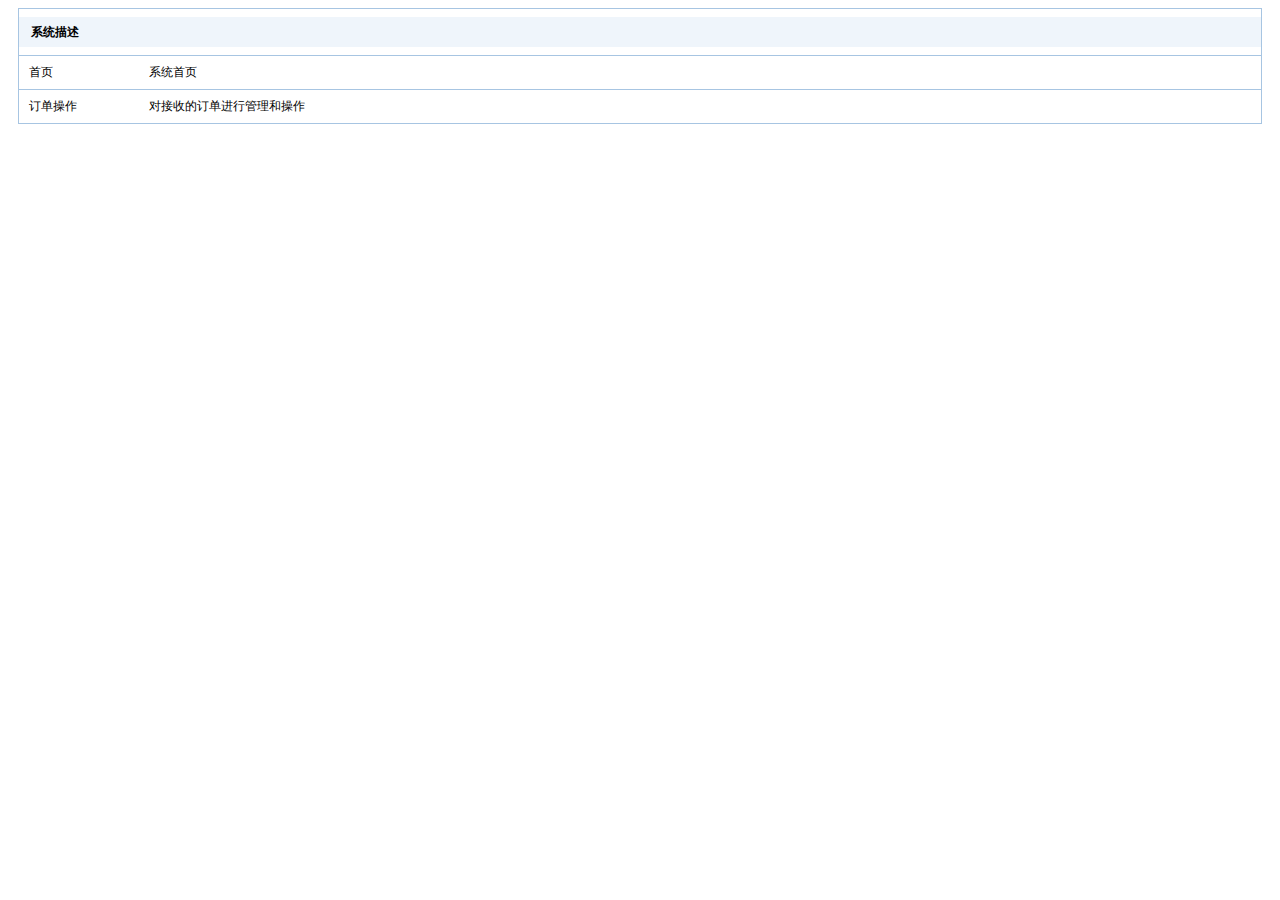
<file: scm/target/scm/webpage/index/index.html>
<!DOCTYPE HTML PUBLIC "-//W3C//DTD HTML 4.01//EN" "http://www.w3.org/TR/html4/strict.dtd">
<html>
<head>
<meta http-equiv="Content-Type" content="text/html; charset=UTF-8">
<style type="text/css">
@charset "utf-8";
*{font-size:12px;}
body,p,div,h1,,select{margin:0px;padding:0px;}

#container{
	margin:5px 10px;
	border: 1px solid #a7c5e2;
}

#container h1{
	line-height:30px;
	background-color: #eff5fb;
	padding-left:12px;
	font-weight:bold;
}
#container table{
	width:100%;
}

#container td,#container th{
	padding:8px 10px;
	font-weight:normal;
	text-align:left;
	border-top: 1px solid #a7c5e2;
}
#container td.ckbox{
	width:30px;
	overflow:hidden;
}

#container td.proName{
	overflow:hidden;
}
#container th.proName,#container th.marketPrice,#container th.salePrice,#container th.operator{
	font-weight:bold;
}

#container th.marketPrice,#container th.salePrice{
	text-align:center;
}
#container th.operator{
	text-align:right
}

#container td.marketPrice,#container td.salePrice{
	width:60px;
	overflow:hidden;
	text-align:right;
}
#container td.operator{
	width:60px;
	text-align:right;
}

#container td.paginator a,#container td.paginator em{
	float:left;
	display:inline;
	padding:3px 5px;
	margin-right:5px;
	text-decoration:none;
	background:#EFF5FB;
	border:1px solid #A7C5E2;
	color:#000;
	text-decoration:none;
}

#container td.paginator em,#container td.paginator a:hover{
	font-style:normal;
	background:#A7C5E2;
	border:1px solid #A7C5E2;
}

#container th.title{
	width:100px;
}



</style>
 </head>
 <body>
<div id="container">
<h1>系统描述</h1>
<table border="0" cellspacing="0" cellpadding="0">
  <tr>
    <th class="title">首页</th>
    <td>系统首页</td>
  </tr>
  <tr>
    <th class="title">订单操作</th>
    <td>对接收的订单进行管理和操作</td>
  </tr>

</body>
</html>
</file>
